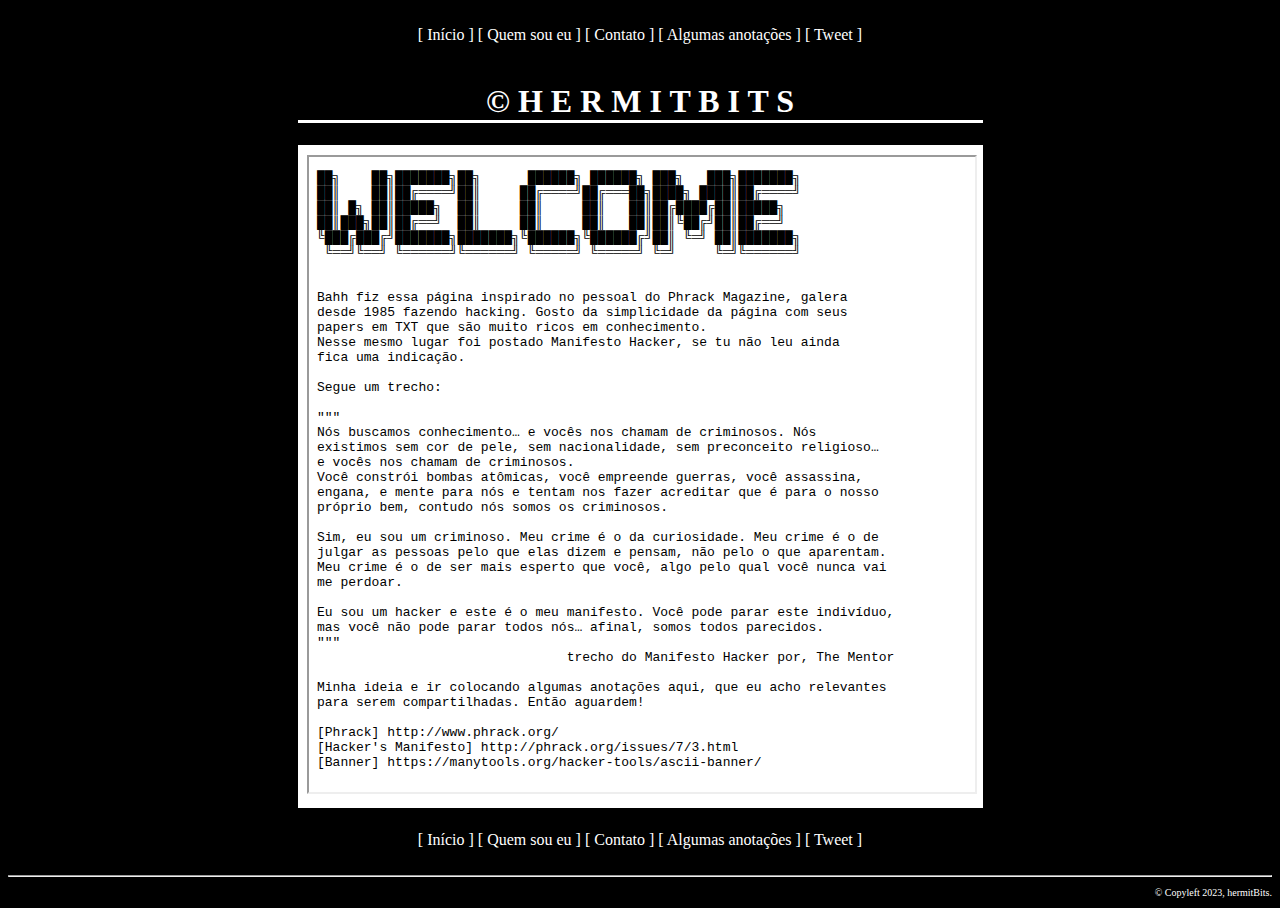
<file: index.html>
<!DOCTYPE html>
<html>
	<head>
		<meta http-equiv="content-type" content="text/html; charset=UTF-8" />
		<meta http-equiv="cache-control" content="no-cache" />
		<meta http-equiv="content-language" content="pt-br" />
		<meta name="copyleft" content="© 2023 hermitBits" />
		<meta http-equiv="pragma" content="no-cache" />
		<meta name="googlebot" content="noarchive">
		<script src="componentes/Banner.js" type="text/javascript" defer></script>
		<script src="componentes/MenuLink.js" type="text/javascript" defer></script>
		<script src="componentes/Menu.js" type="text/javascript" defer></script>
		<script src="componentes/Header.js" type="text/javascript" defer></script>
		<script src="componentes/Footer.js" type="text/javascript" defer></script>
		<link href="./css/style.css" rel="stylesheet" type="text/css">
		<title>© H E R M I T B I T S </title>
	</head>
	<body>
		<header-component></header-component>
		<main>
			<banner-component></banner-component>
			<noscript>
				<h1 style="color: red;">Seu browser não suporta JavaScript!</h1>
			</noscript>
			<div class="conteudo">
				<iframe src="./conteudos/2023-09/21/um-recado.txt"></iframe>
			</div>
		</main>
		<footer-component></footer-component>
	</body>
</html>
</file>
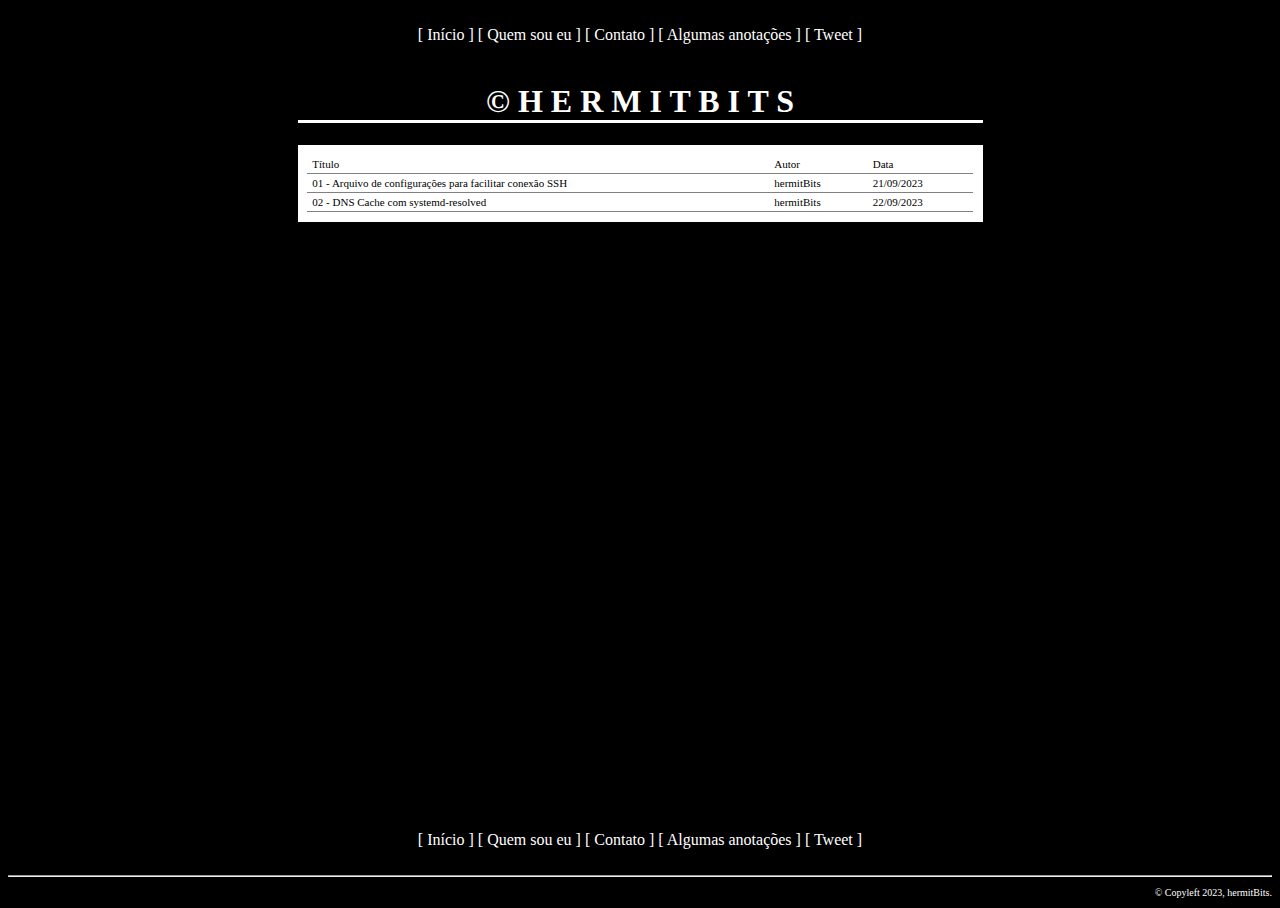
<file: anotacoes.html>
<!DOCTYPE html>
<html>
	<head>
		<meta http-equiv="content-type" content="text/html; charset=UTF-8" />
		<meta http-equiv="cache-control" content="no-cache" />
		<meta http-equiv="content-language" content="pt-br" />
		<meta name="copyleft" content="© 2023 hermitBits" />
		<meta http-equiv="pragma" content="no-cache" />
		<meta name="googlebot" content="noarchive">
		<script src="componentes/Banner.js" type="text/javascript" defer></script>
		<script src="componentes/MenuLink.js" type="text/javascript" defer></script>
		<script src="componentes/Menu.js" type="text/javascript" defer></script>
		<script src="componentes/Header.js" type="text/javascript" defer></script>
		<script src="componentes/Footer.js" type="text/javascript" defer></script>
		<link href="./css/style.css" rel="stylesheet" type="text/css">
		<title>© H E R M I T B I T S </title>
	</head>
	<body>
		<header-component></header-component>
		<main>
			<banner-component></banner-component>
			<div class="conteudo conteudo-scroll" id="conteudo">
				<table class="tissue" cellpadding="0" cellspacing="0">
					<tbody id="lista"></tbody>
				</table>
			</div>
		</main>
		<footer-component></footer-component>
	</body>
</html>
<script src="conteudos/arquivos.js"></script>
<script>
	const containerConteudo = document.getElementById("conteudo");
	const rows = document.getElementsByTagName("tr");
	const lista = document.getElementById("lista");
	
	function acaoBotaoVoltar() {
		const div = document.createElement("div");
		div.innerHTML = '<a class="voltar" href="./anotacoes.html" title="Voltar"> [ Voltar ]</a>';
		containerConteudo.prepend(div)
	}
	
	function listarAnotacoes() {
		for (const arquivo of arquivos) {
			const trRow = document.createElement("tr");
			const tdTitulo = document.createElement("td");
			const tdAutor = document.createElement("td");
			const tdCriado = document.createElement("td");
			tdTitulo.textContent = arquivo.titulo;
			tdAutor.textContent = arquivo.autor;
			tdCriado.textContent = arquivo.criado;
			trRow.appendChild(tdTitulo);
			trRow.appendChild(tdAutor);
			trRow.appendChild(tdCriado);
			if(arquivo.ativo) trRow.setAttribute('data-href', arquivo.href);
			lista.appendChild(trRow);
		}
	}
	
	window.onload = function eventListerClickRows() {
		listarAnotacoes();
		for(const row of rows) {
       		row.addEventListener("click", function (e) {
				const url = this.getAttribute("data-href");
				if(!(url !== null)) return;
				containerConteudo.innerHTML = `<iframe src="${url}"></iframe>`;
				acaoBotaoVoltar()
			})
	 	}
	}
</script>
</file>
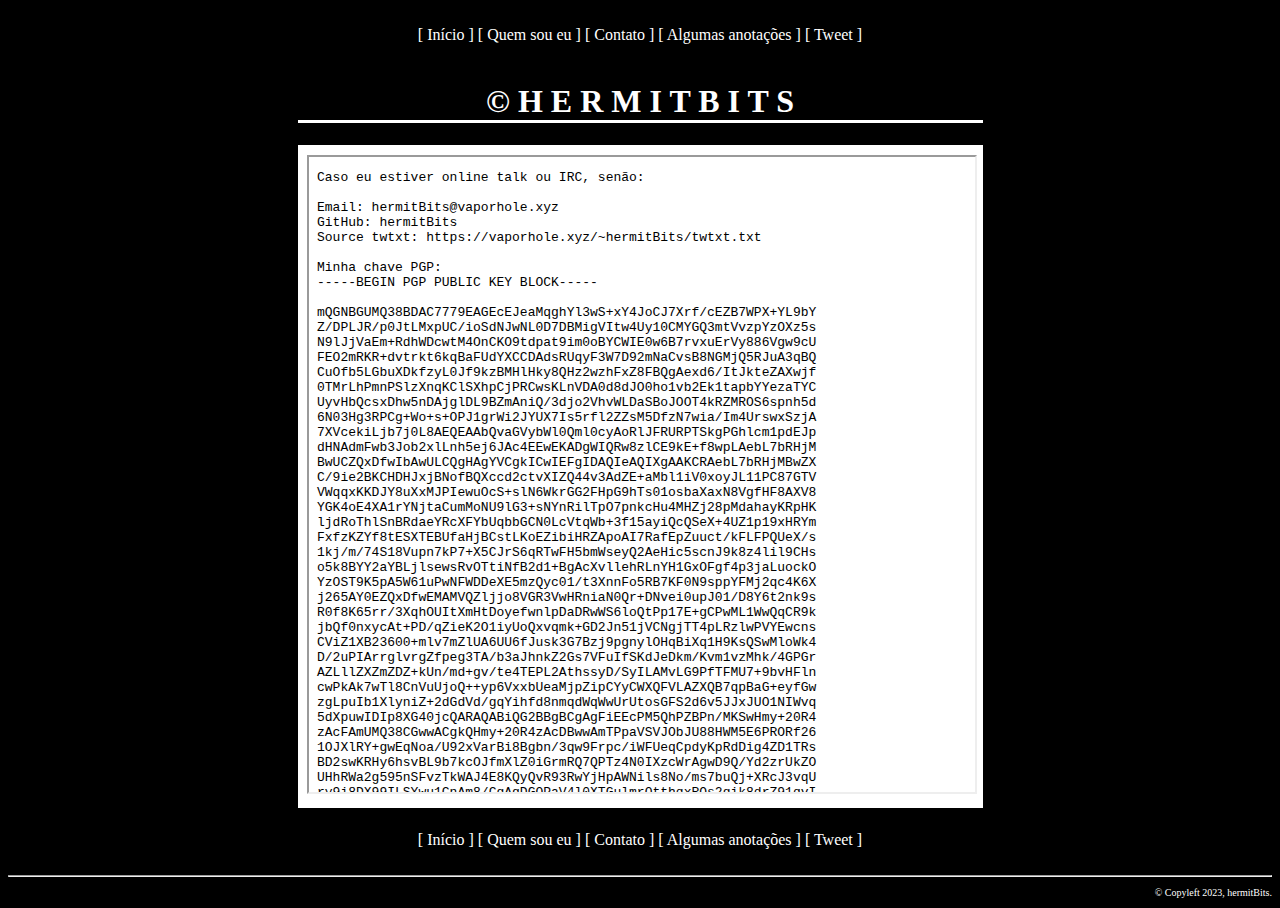
<file: contato.html>
<!DOCTYPE html>
<html>
	<head>
		<meta http-equiv="content-type" content="text/html; charset=UTF-8" />
		<meta http-equiv="cache-control" content="no-cache" />
		<meta http-equiv="content-language" content="pt-br" />
		<meta name="copyleft" content="© 2023 hermitBits" />
		<meta http-equiv="pragma" content="no-cache" />
		<meta name="googlebot" content="noarchive">
		<script src="componentes/Banner.js" type="text/javascript" defer></script>
		<script src="componentes/MenuLink.js" type="text/javascript" defer></script>
		<script src="componentes/Menu.js" type="text/javascript" defer></script>
		<script src="componentes/Header.js" type="text/javascript" defer></script>
		<script src="componentes/Footer.js" type="text/javascript" defer></script>
		<link href="./css/style.css" rel="stylesheet" type="text/css">
		<title>© H E R M I T B I T S </title>
	</head>
	<body>
		<header-component></header-component>
		<main>
			<banner-component></banner-component>
			<div class="conteudo">
				<iframe src="conteudos/2023-09/21/contato.txt"></iframe>
			</div>
		</main>
		<footer-component></footer-component>
	</body>
</html>
</file>
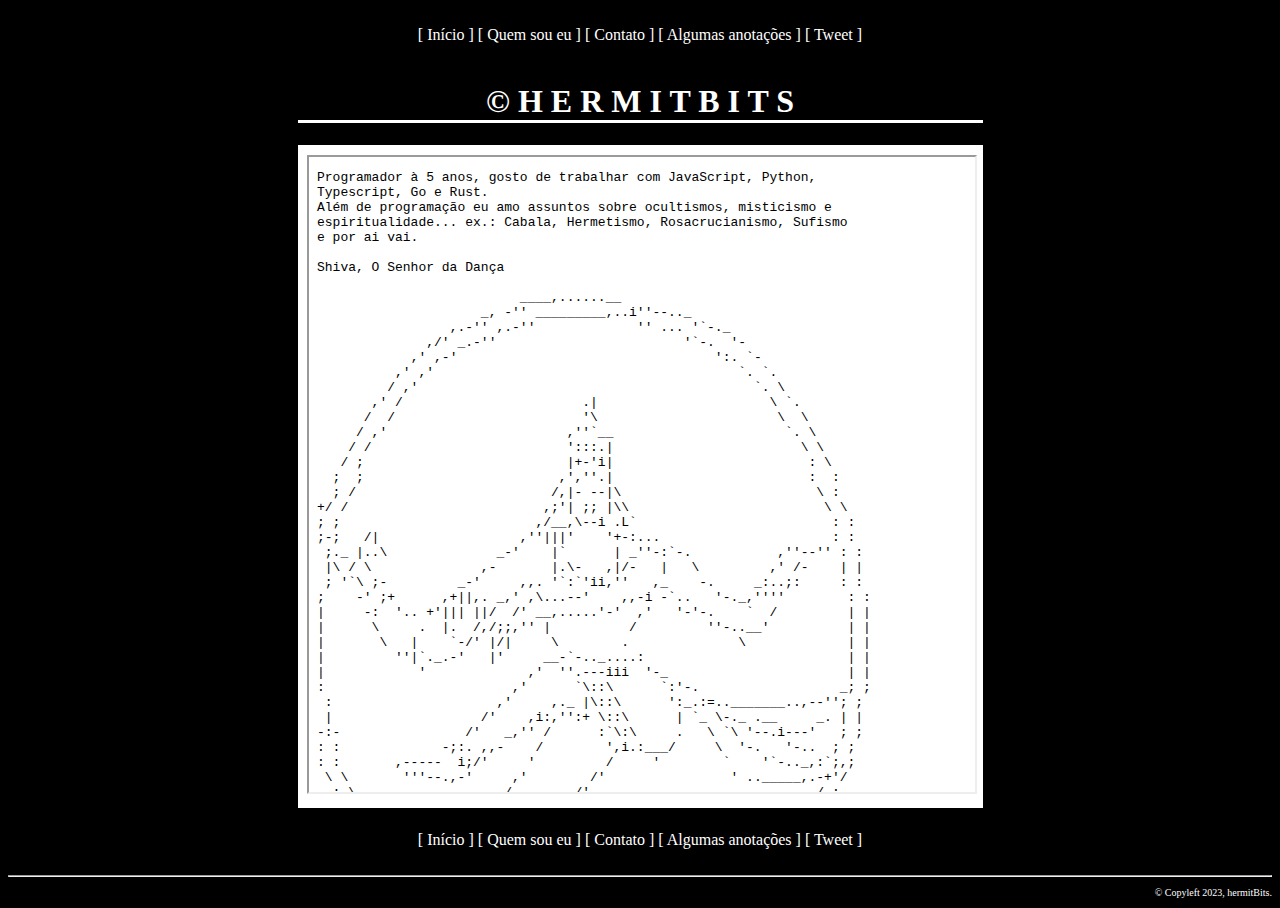
<file: sobre.html>
<!DOCTYPE html>
<html>
	<head>
		<meta http-equiv="content-type" content="text/html; charset=UTF-8" />
		<meta http-equiv="cache-control" content="no-cache" />
		<meta http-equiv="content-language" content="pt-br" />
		<meta name="copyleft" content="© 2023 hermitBits" />
		<meta http-equiv="pragma" content="no-cache" />
		<meta name="googlebot" content="noarchive">
		<script src="componentes/Banner.js" type="text/javascript" defer></script>
		<script src="componentes/MenuLink.js" type="text/javascript" defer></script>
		<script src="componentes/Menu.js" type="text/javascript" defer></script>
		<script src="componentes/Header.js" type="text/javascript" defer></script>
		<script src="componentes/Footer.js" type="text/javascript" defer></script>
		<link href="./css/style.css" rel="stylesheet" type="text/css">
		<title>© H E R M I T B I T S </title>
	</head>
	<body>
		<header-component></header-component>
		<main>
			<banner-component></banner-component>
			<div class="conteudo">
				<iframe src="conteudos/2023-09/21/quem-sou-eu.txt"></iframe>
			</div>
		</main>
		<footer-component></footer-component>
	</body>
</html>
</file>
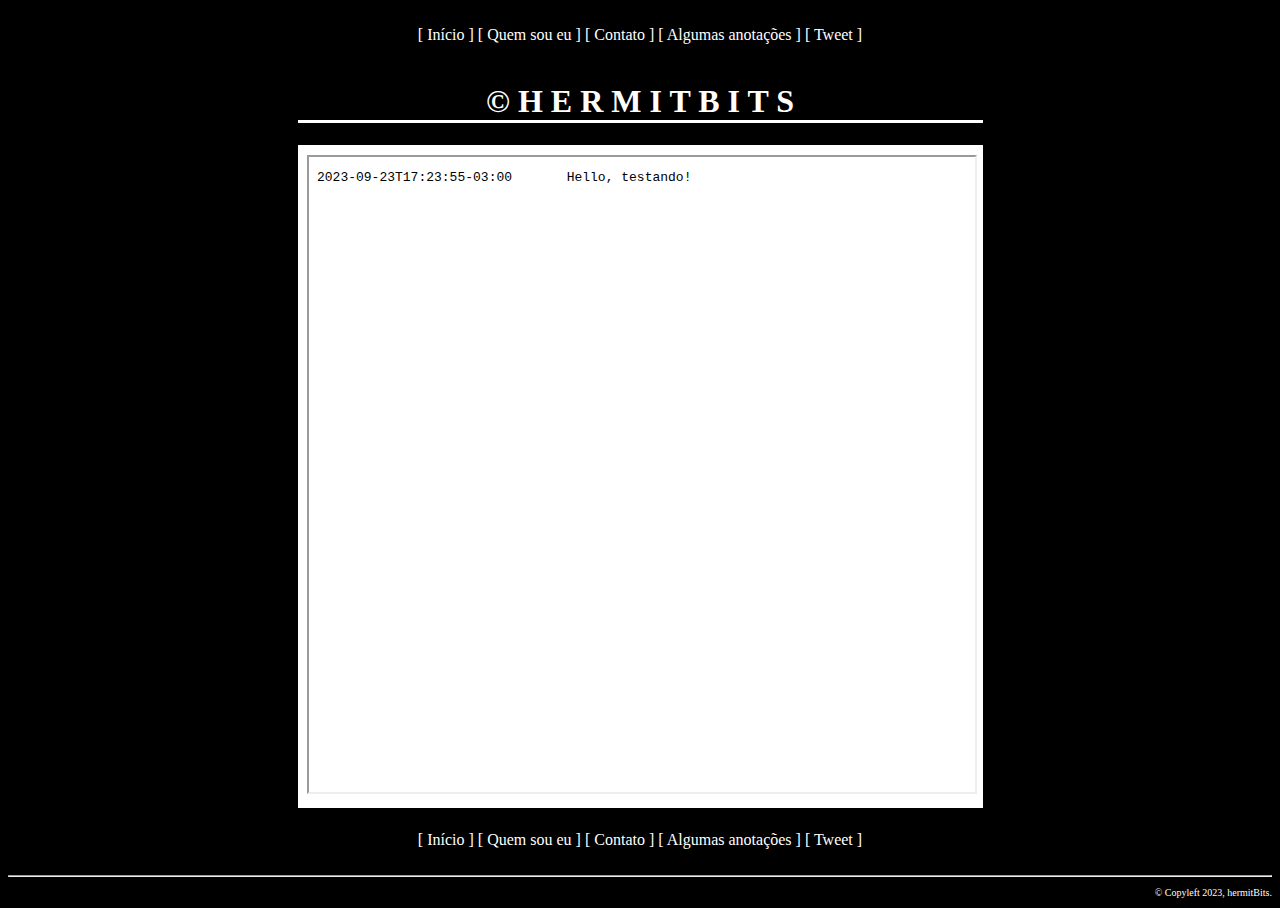
<file: tweet.html>
<!DOCTYPE html>
<html>
	<head>
		<meta http-equiv="content-type" content="text/html; charset=UTF-8" />
		<meta http-equiv="cache-control" content="no-cache" />
		<meta http-equiv="content-language" content="pt-br" />
		<meta name="copyleft" content="© 2023 hermitBits" />
		<meta http-equiv="pragma" content="no-cache" />
		<meta name="googlebot" content="noarchive">
		<script src="componentes/Banner.js" type="text/javascript" defer></script>
		<script src="componentes/MenuLink.js" type="text/javascript" defer></script>
		<script src="componentes/Menu.js" type="text/javascript" defer></script>
		<script src="componentes/Header.js" type="text/javascript" defer></script>
		<script src="componentes/Footer.js" type="text/javascript" defer></script>
		<link href="./css/style.css" rel="stylesheet" type="text/css">
		<title>© H E R M I T B I T S </title>
	</head>
	<body>
		<header-component></header-component>
		<main>
			<banner-component></banner-component>
			<div class="conteudo">
				<iframe src="./twtxt.txt"></iframe>
			</div>
		</main>
		<footer-component></footer-component>
	</body>
</html>
</file>
<file: css/style.css>
:root {
	--main-bg-color: black;
	--main-font-color: white;
	--main-border-color: white;
	--main-bg-conteudo-color: white;
}

.voltar {
	text-decoration: none;
	color: black;
	font-size: 10px;
}

.voltar a:hover {
	text-decoration: underline;
}

.conteudo {
	border: 3px solid var(--main-border-color);
	background-color: var(--main-bg-conteudo-color);
	padding: 1%;
	height: 100%;
}

main {
	margin: 0 auto;
	width: 685px;
}

body {
	background-color: var(--main-bg-color);
	display: flex;
    flex-direction: column;
    min-height: 100%;
}

html {
    height: 100%;
    min-height: 100%;
}

iframe {
	width: 100%;
	height: 635px;
}

.tissue {
	width: 100%;
	font-size: 11px
}

.tissue a {
	color: black;
	font-weight: normal
}

.tissue td {
	border-bottom: 1px solid gray;
	padding: 3px;
	background-color: white;
	color: black;
	padding-left: 5px;
	padding-right: 5px
}

.tissue tr.sp td {
	background-color: #333;
	border-top: 2px solid gray;
}

.tissue tr:hover a {
	color: white
}

.tissue tr:hover td {
	background-color: black;
	color:#FFF
}

.conteudo-scroll {
	overflow-y: scroll;
}
</file>
